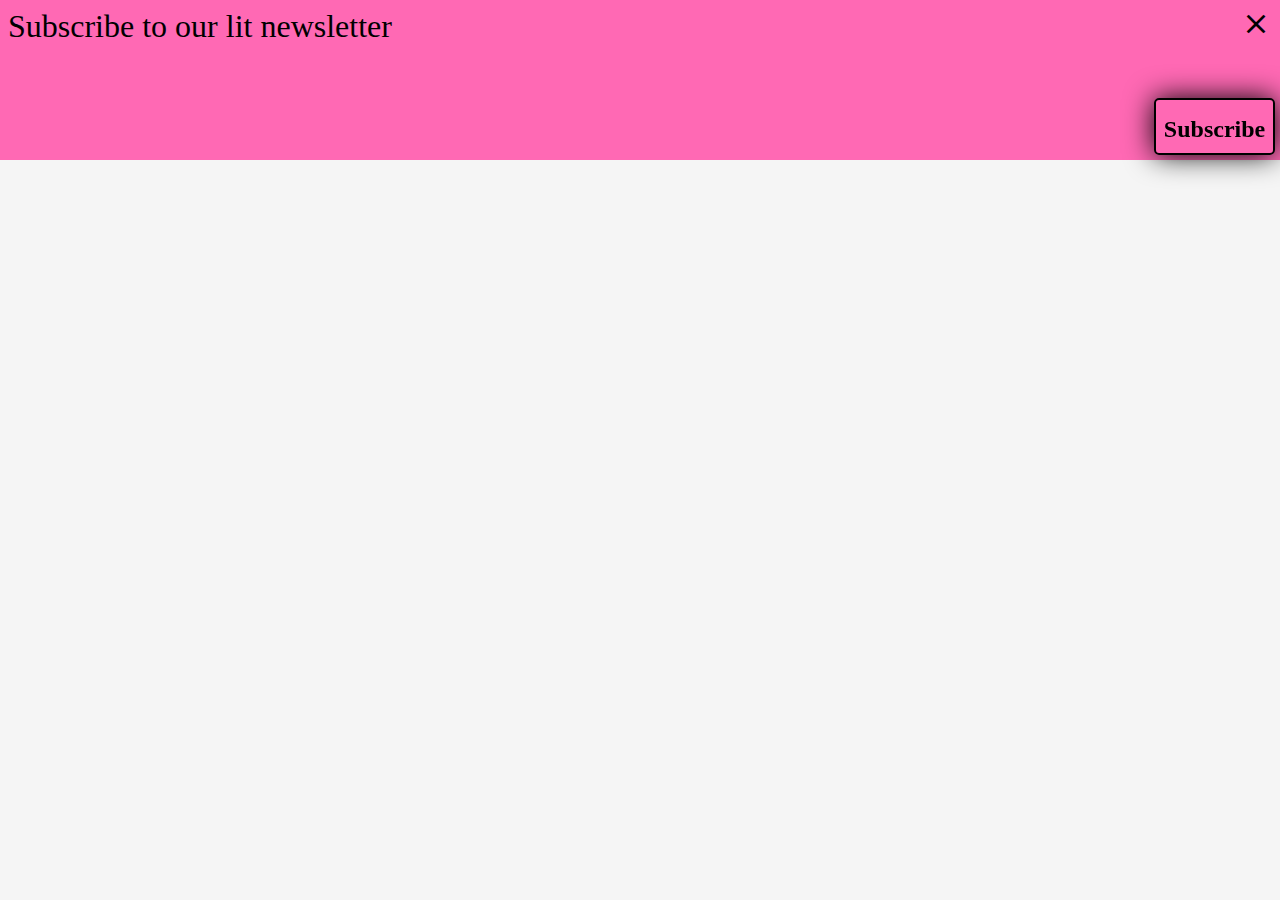
<file: public-push_version/site/index.html>
<!DOCTYPE html>
<html lang="en">
<head>
    <meta charset="UTF-8">
    <meta name="viewport" content="width=device-width, initial-scale=1.0">
    <meta http-equiv="X-UA-Compatible" content="ie=edge">
    <link href="https://fonts.googleapis.com/icon?family=Material+Icons"rel="stylesheet">
    <link rel="stylesheet" href="css/main.css">
    <link rel="icon" href="img/favicon_package_v0.16/favicon.ico">
    <title>Crash and Burn Co.</title>
</head>
<body>
    <div class="wrapper">
        <header>
            <i class="material-icons header_icon center" onclick="MenuToggle()">menu</i>
            <p id="header_title" class="center">Crash and Burn CO.</p>
            <a href=""><i class="material-icons header_icon center">shopping_cart</i></a>
        </header>
        <nav class="menu closed">
                <ul>
                    <li>
                        <a href="shop.html">Browse Items & Services</a>
                    </li>
                    <li>
                        <a href="contact.html">Contact us!</a>
                    </li>
                </ul>
                <div class="puncontainer">
                    <p onload="Pun()" id="pun"></p>
                    <i class="material-icons" id="refreshpun" onclick="Pun()">replay</i>                
                </div>
        </nav>

        <div class="menubackground closed" onclick="MenuToggle()"></div>
        
        <main>
            <div class="newsletter">
    <i class="material-icons" onclick="NewsLetterClose()">close</i>
    <p>Subscribe to our lit newsletter</p>
    <p id="SubButton"><b>Subscribe</b></p>
</div>
<div class="indexcontent">
    <div class="hotstuff">
        <a href="shop.html">
            <div class="skew">
                <p>Hot Stuff</p>
            </div> 
        </a>
    </div>
    <a href="contact.html"></a>
</div>
        </main>

        <footer>

        </footer>
    </div>
    <script src="js/main.js"></script>
</body>
</html>
</file>
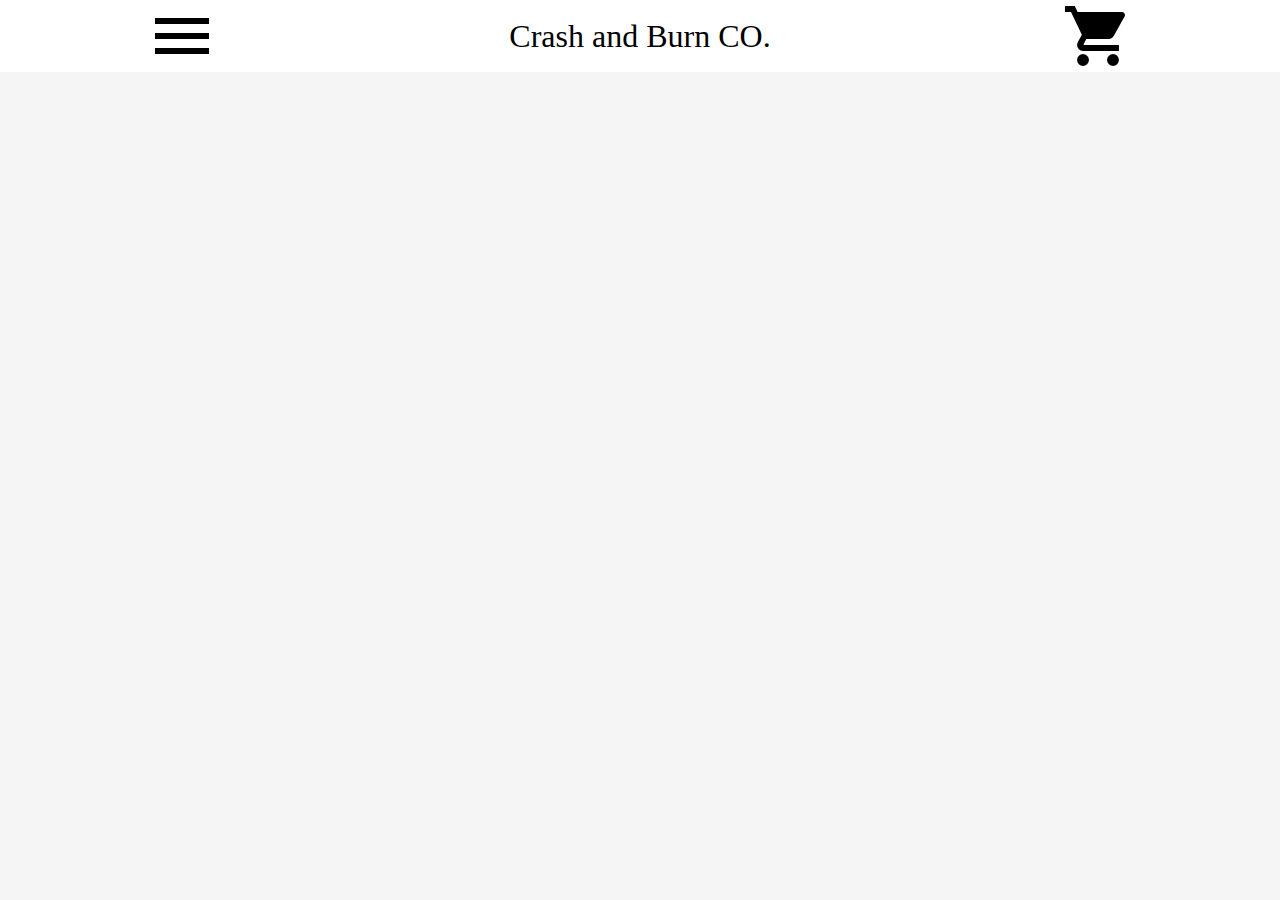
<file: public-push_version/site/checkout.html>
<!DOCTYPE html>
<html lang="en">
<head>
    <meta charset="UTF-8">
    <meta name="viewport" content="width=device-width, initial-scale=1.0">
    <meta http-equiv="X-UA-Compatible" content="ie=edge">
    <link href="https://fonts.googleapis.com/icon?family=Material+Icons"rel="stylesheet">
    <link rel="stylesheet" href="css/main.css">
    <link rel="icon" href="img/favicon_package_v0.16/favicon.ico">
    <title>Crash and Burn Co.</title>
</head>
<body>
    <div class="wrapper">
        <header>
            <i class="material-icons header_icon center" onclick="MenuToggle()">menu</i>
            <p id="header_title" class="center">Crash and Burn CO.</p>
            <a href=""><i class="material-icons header_icon center">shopping_cart</i></a>
        </header>
        <nav class="menu closed">
                <ul>
                    <li>
                        <a href="shop.html">Browse Items & Services</a>
                    </li>
                    <li>
                        <a href="contact.html">Contact us!</a>
                    </li>
                </ul>
                <div class="puncontainer">
                    <p onload="Pun()" id="pun"></p>
                    <i class="material-icons" id="refreshpun" onclick="Pun()">replay</i>                
                </div>
        </nav>

        <div class="menubackground closed" onclick="MenuToggle()"></div>
        
        <main>
            
        </main>

        <footer>

        </footer>
    </div>
    <script src="js/main.js"></script>
</body>
</html>
</file>
<file: public-push_version/site/css/main.css>
body {
  margin: 0;
  background-color: whitesmoke; }

a {
  text-decoration: none;
  color: black; }

a:visited {
  color: black;
  text-decoration: none; }

.center {
  display: flex;
  justify-content: center;
  align-items: center; }

header {
  display: grid;
  grid-template-columns: auto auto auto;
  min-width: 100vw;
  background-color: white; }

#header_title {
  margin: 0;
  font-size: 2rem; }

.header_icon {
  font-size: 4.5rem; }

.menu {
  position: fixed;
  height: 100vh;
  width: 65vw;
  background-color: white;
  transition: all 0.35s;
  left: 0;
  top: 0;
  z-index: 100; }

.menubackground {
  position: fixed;
  background-color: rgba(0, 0, 0, 0.5);
  height: 100vh;
  width: 100vw;
  transition: all 0.4s;
  top: 0;
  left: 0;
  z-index: 99; }

.closed {
  position: fixed;
  left: -100vw; }

.puncontainer {
  min-height: 12rem;
  position: relative; }
  .puncontainer i {
    position: absolute;
    bottom: 0;
    right: 0;
    font-size: 2rem; }

#pun {
  margin-bottom: 0;
  font-size: 2rem;
  padding-left: 1rem;
  padding-right: 1rem; }

nav ul li {
  font-size: 1.5rem;
  padding-bottom: 0.85rem; }

.newsletter {
  height: 10rem;
  background-color: hotpink;
  position: fixed;
  width: 100vw;
  top: 0; }
  .newsletter i {
    float: right;
    font-size: 2rem;
    padding: 0.5rem; }
  .newsletter p {
    font-size: 2rem;
    margin: 0;
    padding: 0.5rem; }
  .newsletter #SubButton {
    position: absolute;
    bottom: 0;
    right: 0;
    padding: 0.5rem;
    border: 2px;
    border-style: solid;
    border-color: black;
    border-radius: 5px;
    margin: 0.3rem;
    box-shadow: 0px 0px 29px 0px black; }
    .newsletter #SubButton b {
      font-size: 1.5rem; }

.indexcontent {
  display: grid;
  grid-template-rows: 1fr 1fr;
  min-height: 100%; }

.hotstuff {
  background-color: aliceblue;
  position: relative; }

.skew {
  position: absolute;
  right: -50%;
  bottom: 5%;
  transform: skew(30deg);
  background-color: black; }
  .skew p {
    color: white;
    font-size: 3rem;
    padding-left: 1rem; }
</file>
